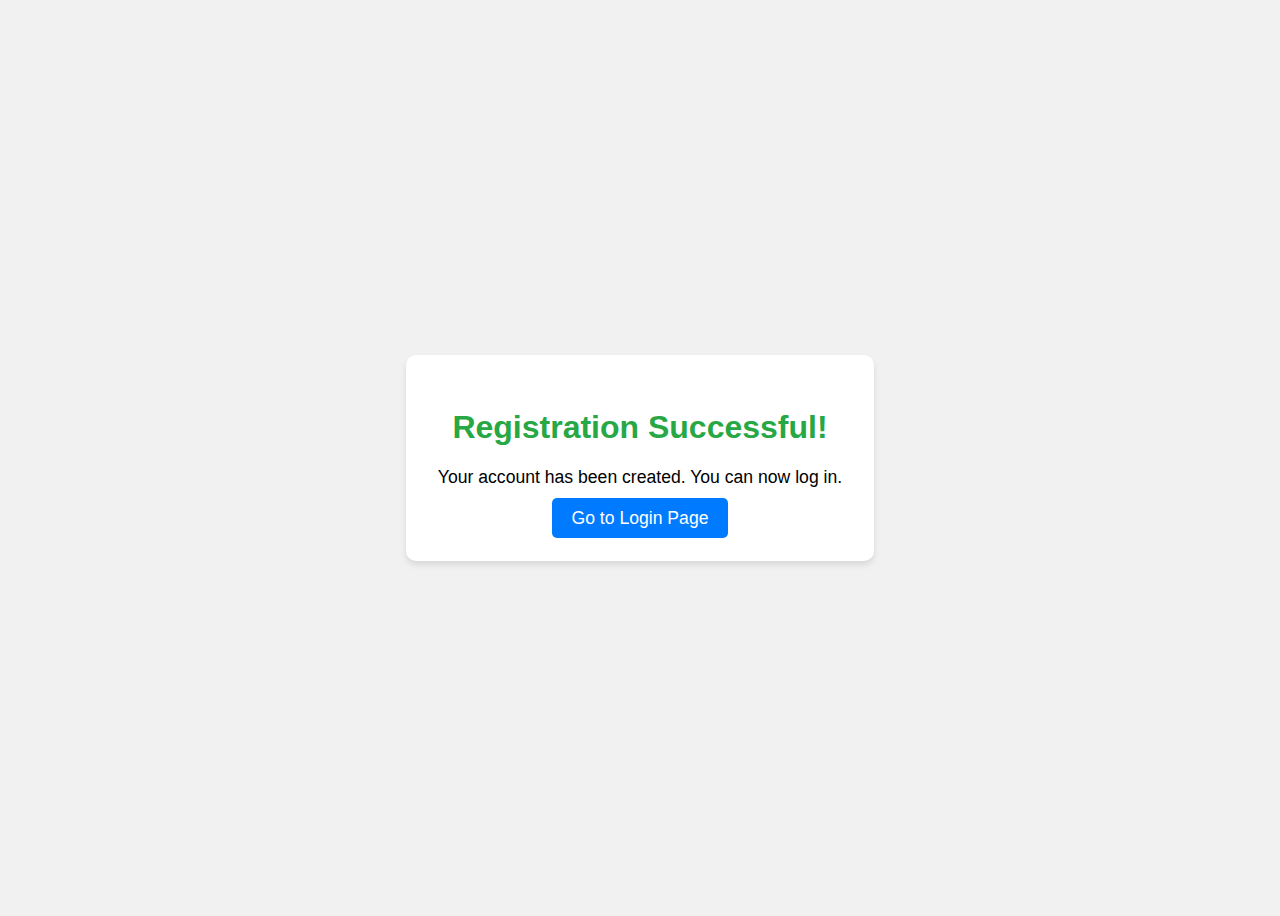
<file: registration_success.html>
<!DOCTYPE html>
<html lang="en">
<head>
    <meta charset="UTF-8">
    <meta name="viewport" content="width=device-width, initial-scale=1.0">
    <title>Registration Successful</title>
    <style>
        body {
            font-family: Arial, sans-serif;
            display: flex;
            justify-content: center;
            align-items: center;
            height: 100vh;
            background-color: #f1f1f1;
            text-align: center;
        }

        .success-container {
            background-color: #fff;
            padding: 2rem;
            border-radius: 10px;
            box-shadow: 0 4px 6px rgba(0, 0, 0, 0.1);
        }

        .success-container h1 {
            color: #28a745;
        }

        .success-container p {
            margin: 20px 0;
            font-size: 1.1rem;
        }

        .success-container a {
            padding: 10px 20px;
            background-color: #007bff;
            color: #fff;
            font-size: 1.1rem;
            text-decoration: none;
            border-radius: 5px;
        }

        .success-container a:hover {
            background-color: #0056b3;
        }
    </style>
</head>
<body>
    <div class="success-container">
        <h1>Registration Successful!</h1>
        <p>Your account has been created. You can now log in.</p>
        <a href="login.php">Go to Login Page</a>
    </div>
</body>
</html>
</file>
